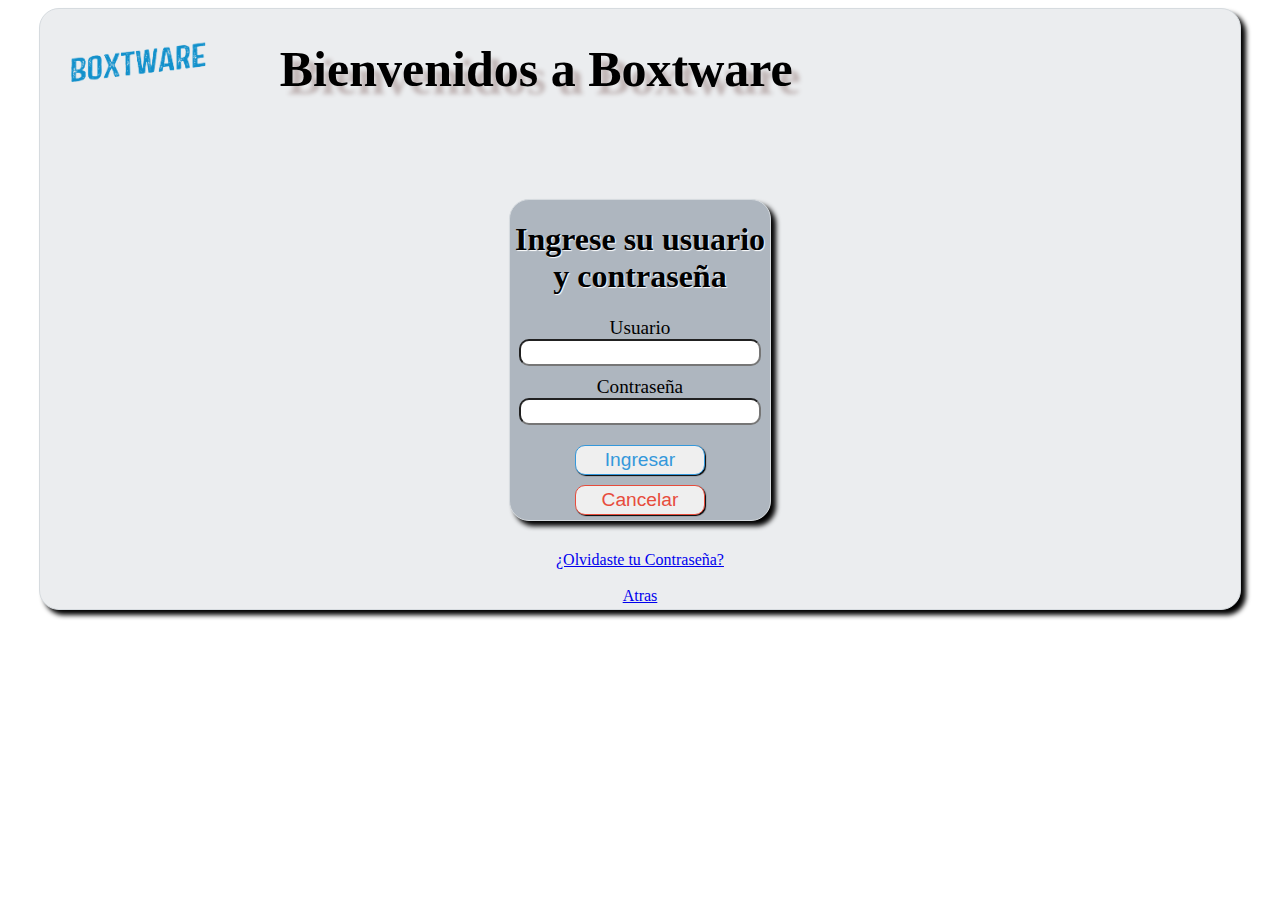
<file: sistema_venta/index.html>
<!DOCTYPE html>
<html lang="en">
<head>
    <meta charset="UTF-8">
    <meta http-equiv="X-UA-Compatible" content="IE=edge">
    <meta name="viewport" content="width=device-width, initial-scale=1.0">
    <title>Sistema de Ventas</title>
    <link rel="shotcut icon" type="image/x-icon" href="https://media.discordapp.net/attachments/1000940721706127430/1011867434698952745/bw-removebg-preview.png">
    <link rel="stylesheet" href="./styles/style.css">
</head>
<body>
    <section class="cont-beginning">
        <div class="cont-headline">
            <div class="cont-logo">
                <img src="./images/boxtware.png" alt="">

                
            </div>
            <div class="cont-title">
                <h1>Bienvenidos a Boxtware</h1>
            </div>
        </div>
     

       
        <div class="cont-form">
            <div class="cont-head-form">
                <h1>Ingrese su usuario y contraseña</h1>
            </div>
            <form action="./connection/validation.php" method="post" class="form-1">
                <label for="">Usuario</label>
                    <input name="usuario" type="text" required>
                        <label for="">Contraseña</label>
                            <input name="contraseña" type="password" required>
                <button class="color-1" type="submit">Ingresar</button>
                <button class="color-2" type="reset">Cancelar</button>
            </form>
            <br>
            <br>

            <a href="forgotPassword1.php">¿Olvidaste tu Contraseña?</a>
            <br> <br>

            <center> <a href="http://localhost/sistema_venta/paginaprincipal.html">Atras</a> </center>
        </div>

    </section>
    <footer>
        <br> <br>

       
    </footer>
</body>
</html>
</file>
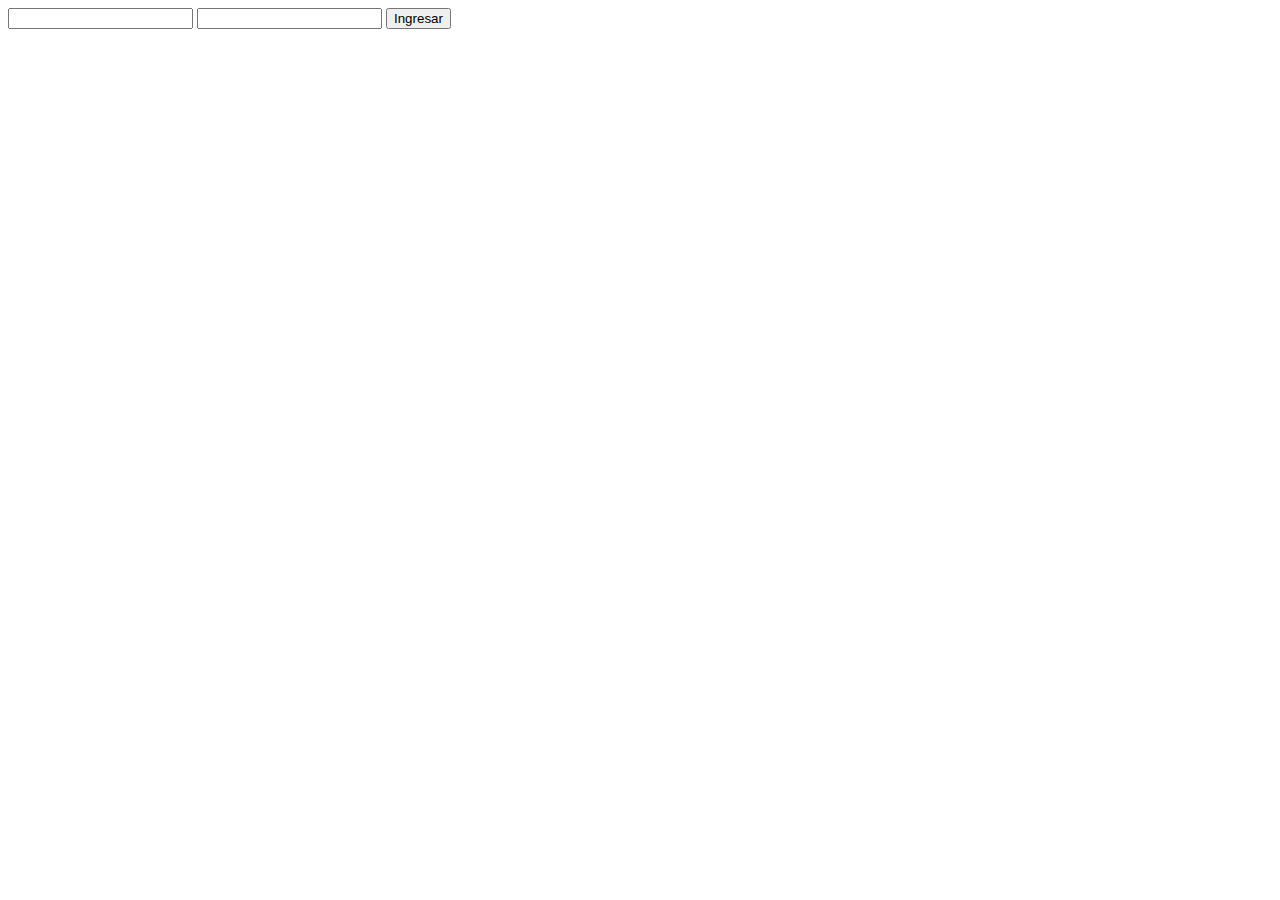
<file: sistema_venta/rol/index.html>
<html>
<body>
  <form action="backend.php" method="post">
     <input type="text" name="username"/>
     <input type="password" name="password"/>
     <input type="submit" value="Ingresar"/>
  </form>
</body>
</html>
</file>
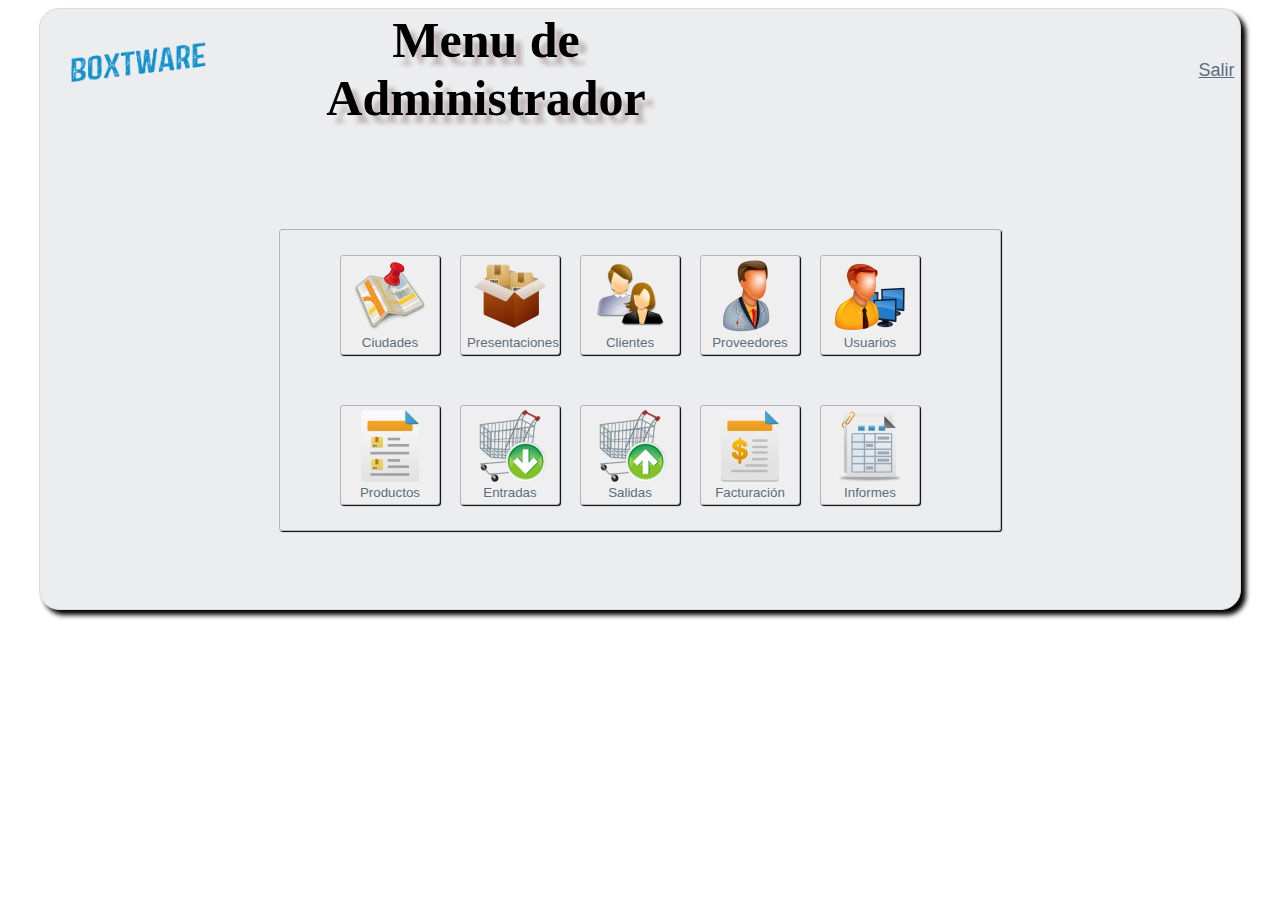
<file: sistema_venta/menu.html>
<!DOCTYPE html>
<html lang="en">
<head>
    <meta charset="UTF-8">
    <meta http-equiv="X-UA-Compatible" content="IE=edge">
    <meta name="viewport" content="width=device-width, initial-scale=1.0">
    <title>BOXTWARE</title>
    <link rel="shotcut icon" type="image/x-icon" href="https://media.discordapp.net/attachments/1000940721706127430/1011867434698952745/bw-removebg-preview.png">
    <link rel="stylesheet" href="./styles/style.css">
    <link rel="stylesheet" href="./logic/logic.js">
</head>
<body>
    <section class="cont-beginning">
        <div class="cont-headline">
            <div class="cont-logo">
                <img src="./images/boxtware.png" alt="">
            </div>
            <div class="cont-title">
                <h1>Menu de Administrador</h1>
                <button><a href="./index.html">Salir</a></button>
            </div>
        </div>
        <nav class="cont-nav">
            <div class="cont-1">
                <button class="color-3" onclick="ab_ciudades()"><img src="./images/ciudad.png"          
                    alt="">Ciudades</button>
                <button class="color-3" onclick="ab_presentaciones()"><img src="./images/presentacion.png"    
                    alt="">Presentaciones</button>
                <button class="color-3" onclick="ab_clientes()"><img src="./images/clientes.png"        
                    alt="">Clientes</button>
                <button class="color-3" onclick="ab_proveedores()"><img src="./images/proveedor.png"       
                    alt="">Proveedores</button>
                    <button class="color-3" onclick="ab_usuarios()"><img src="./images/usuario.png"         
                        alt="">Usuarios</button>
            </div>
            <div class="cont-2">
                <button class="color-3" onclick="ab_productos()"><img src="./images/productos.png"       
                    alt="">Productos</button>
                <button class="color-3" onclick="ab_entradas()"><img src="./images/compras.png"         
                    alt="">Entradas</button>
                <button class="color-3" onclick="ab_salidas()"><img src="./images/ventas.png"          
                    alt="">Salidas</button>
                <button class="color-3" onclick="ab_facturacion()"><img src="./images/factura.png"         
                    alt="">Facturación</button>
                <button class="color-3" onclick="ab_informes()"><img src="./images/informe.png"         
                    alt="">Informes</button>
            </div>    
        </nav>

    </section>
    <footer>

    </footer>
    <script src="./logic/logic.js"></script>
</body>
</html>
</file>
<file: sistema_venta/styles/style.css>
body{
    font-family: 'Arial Narrow';
}
.cont-beginning{
    width: 95%;
    height: 600px;
    margin: 0 auto;
    border-radius: 20px;
    border: 1px solid #D6DBDF;
    background-color: #EBEDEF;
    box-shadow: 5px 5px 5px #000;
}
.cont-headline{
    width: 100%;
    height: 20%;
    display: flex;
}
.cont-logo{
    width: 20%;
    height: 100%;
    display: flex;
    justify-content: right;
}
.cont-title{
    width: 100%;
    height: 100%;
    display: flex;
    align-items: center;
}
.cont-title h1{
    font-size: 50px;
    text-shadow: 8px 8px 4px rgb(193, 182, 182);
    text-align: center;
}
.cont-title button{
    width: 50px;
    height: 20px;
    border: none;
    background: none;
    margin-left: 500px;
    font-size: large;
}
.cont-title a{
    color: #5D6D7E;
}
.cont-title a:hover{
    color: #000;
}
.cont-form{
    width: 260px;
    height: 320px;
    border-radius: 20px;
    border: 1px solid #D6DBDF;
    box-shadow: 5px 5px 5px #000;
    margin: 70px auto;
    text-align: center;
    background-color: #AEB6BF ;
}
.cont-head-form{
    text-shadow: 1px 1px 1px #fff;
}
.form-1{
    display: block;
    text-align: center;
}
.form-1 label{
    width: 100%;
    font-size: larger;
}
.form-1 input{
    width: 90%;
    height: 21px;
    border-radius: 10px;
    margin-bottom: 10px;
}
.form-1 button{
    width: 50%;
    height: 30px;
    font-size: larger;
    margin-top: 10px;
}
.color-1{
    color: #3498DB;
    border-radius: 10px;
    border: 1px solid #3498DB;
    box-shadow: 1px 1px 1px #000;
}
.color-1:hover{
    color: #fff;
    background-color: #3498DB;
    cursor: pointer;
}
.color-2{
    color: #E74C3C;
    border-radius: 10px;
    border: 1px solid #E74C3C;
    box-shadow: 1px 1px 1px #000;
}
.color-2:hover{
    color: #fff;
    background-color: #E74C3C;
    cursor: pointer;
}
.color-3{
    color: #5D6D7E;
    border-radius: 10px;
    border: 1px solid #5D6D7E;
    box-shadow: 1px 1px 1px #000;
}
.color-3:hover{
    color: #fff;
    background-color: #5D6D7E;
    cursor: pointer;
}
.cont-nav{
    width: 60%;
    height: 50%;
    margin: 100px auto;
    display: block;
    border-radius: 3px;
    border: 1px solid #AEB6BF;
    box-shadow: 1px 1px 1px #000;
}
.cont-1{
    width: 100%;
    height: 50%;
    display: flex;
    align-items: center;
    justify-content: center;
}
.cont-2{
    width: 100%;
    height: 50%;
    display: flex;
    align-items: center;
    justify-content: center;
}
.cont-1 button{
    width: 100px;
    height: 100px;
    margin-right: 20px;
    border-radius: 3px;
    border: 1px solid #AEB6BF;
    box-shadow: 1px 1px 1px #000;
}
.cont-2 button{
    width: 100px;
    height: 100px;
    margin-right: 20px;
    border-radius: 3px;
    border: 1px solid #AEB6BF;
    box-shadow: 1px 1px 1px #000;
}
.cont-work{
    width: 100%;
    height: 80%;
    display: flex;
   
}
.cont-form-1{
    width: 25%;
    height: 95%;
    text-align: center;
    margin-left: 20px;
    border: 1px inset #D6DBDF;
    box-shadow: inset 1px 1px 1px #AEB6BF;
}
.cont-form-1 input{
    width: 80%;
    height: 22px;
    margin-top: 50px;
    border-radius: 5px;
    border: 1px solid #5D6D7E;
}
.cont-form-1 button{
    width: 50%;
    height: 30px;
    margin-top: 20px;
}
.cont-tablas{
    width: 70%;
    height: 95%;
    margin-left: 20px;
    display: flex;
    justify-content: center;
    border: 1px inset #D6DBDF;
    overflow-y: scroll;
    background-color: #fff;
    box-shadow: inset 1px 1px 1px #AEB6BF;
}
.table-1{
    width: 50%;
    height: 20px;
    margin-top: 5px;
    border-collapse: collapse;
    border: 1px solid #3498DB;
}
.table-1 th{
    width: 50%;
    color: #fff;
    font-size: larger;
    background-color: #3498DB;
}
.table-1 td{
    width: 50%;
    text-align: center;
    border-bottom: 1px solid #3498DB;
}
.table-1 tr:hover{
    background-color: #D6DBDF;
}

/*form-clientes*/

.form-clientes .input-1{
    width: 80%;
    height: 22px;
    margin-top: 18px;
    border-radius: 5px;
    border: 1px solid #5D6D7E;
}
.table-2{
    width: 99%;
    height: 20px;
    margin-top: 5px;
    border-collapse: collapse;
}
.table-2 th{
    width: auto;
    color: #fff;
    font-size: larger;
    background-color: #3498DB;
}
.table-2 td{
    width: auto;
    text-align: center;
    font-size: 12px;
    border-bottom: 1px solid #3498DB;
}
.table-2 tr:hover{
    background-color: #D6DBDF;
}

/*form-usuarios*/

.form-usuarios .input-2{
    width: 80%;
    height: 22px;
    margin-top: 20px;
    border-radius: 5px;
    border: 1px solid #5D6D7E;
}

/*facturación*/
</file>
